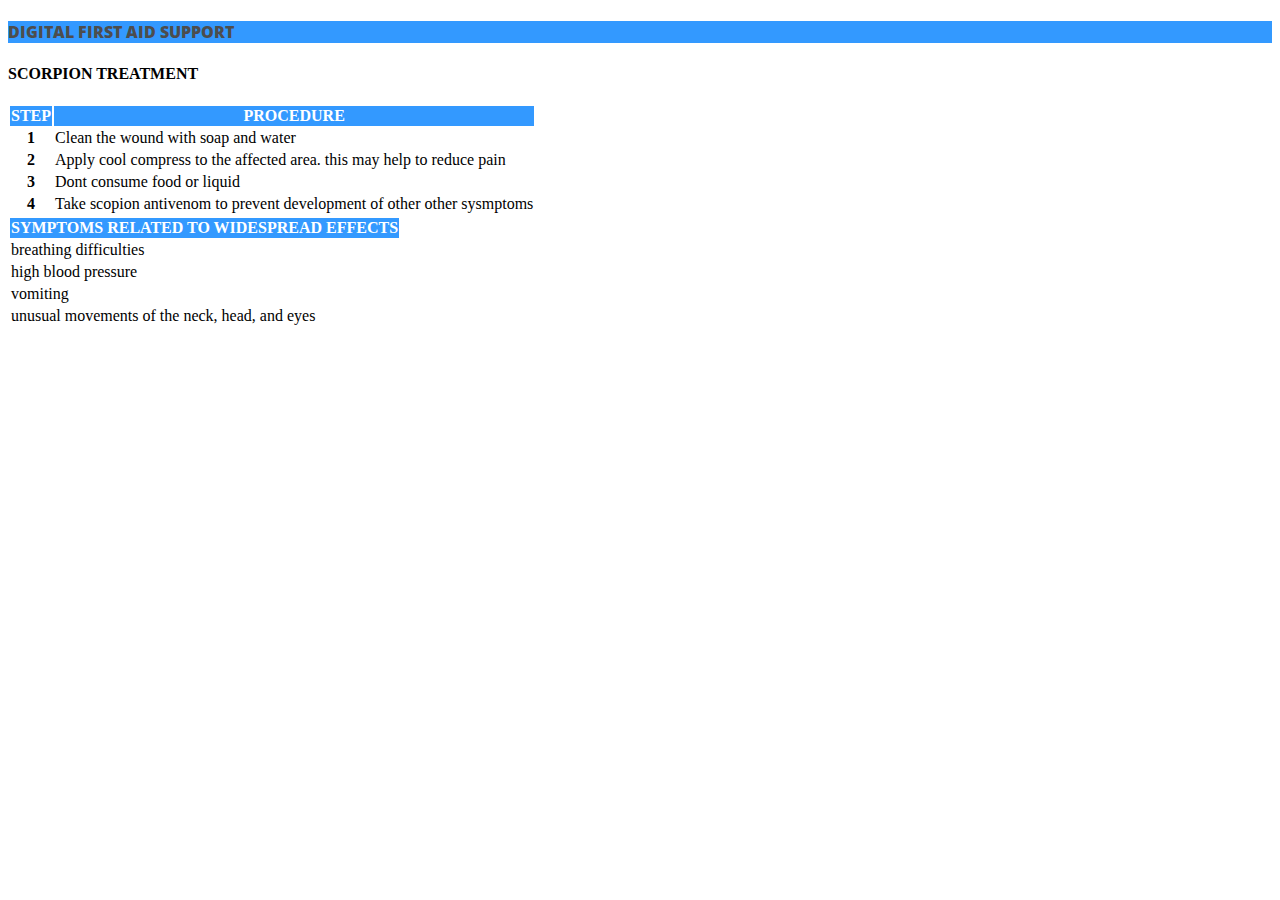
<file: firstaid1.html>
<!DOCTYPE html>
<html>
<head>
	<title>FIRST AID</title>

	<link rel="shortcut icon" type="image/png" href="images/favicon.png">


	<!--------------------------------------------------- BOOSTRAP LINK -------------------------------------------------->



    <link rel="icon"  type="image/png" sizes="40×40" href="profile.PNG">
	<link rel="stylesheet" href="https://cdn.jsdelivr.net/npm/bootstrap@4.5.3/dist/css/bootstrap.min.css" integrity="sha384-TX8t27EcRE3e/ihU7zmQxVncDAy5uIKz4rEkgIXeMed4M0jlfIDPvg6uqKI2xXr2" crossorigin="anonymous">
	<link rel="stylesheet" href="https://cdnjs.cloudflare.com/ajax/libs/font-awesome/4.7.0/css/font-awesome.min.css">
	<script src="https://code.jquery.com/jquery-3.5.1.slim.min.js" integrity="sha384-DfXdz2htPH0lsSSs5nCTpuj/zy4C+OGpamoFVy38MVBnE+IbbVYUew+OrCXaRkfj" crossorigin="anonymous">
	</script>
    <script src="https://cdn.jsdelivr.net/npm/bootstrap@4.5.3/dist/js/bootstrap.bundle.min.js" integrity="sha384-ho+j7jyWK8fNQe+A12Hb8AhRq26LrZ/JpcUGGOn+Y7RsweNrtN/tE3MoK7ZeZDyx" crossorigin="anonymous">
    </script>
    <meta name="viewport" content="width=device-width, initial-scale=1, shrink-to-fit=no">



    <!--------------------------------------------------- END OF BOOSTRAP LINK --------------------------------------------->




    <!--------------------------------------------------- CSS ------------------------------------------------------------>


    <link rel="stylesheet" href="css/font-awesome.min.css" />
    <link rel="stylesheet" type="text/css" href="css/style.css">


    <!---------------------------------------------------END CSS ------------------------------------------------------------>

    <!-------------------------------------------------- FONTS -------------------------------------------------------->


    <link rel="preconnect" href="https://fonts.gstatic.com">
    <link href="https://fonts.googleapis.com/css2?family=Open+Sans:ital,wght@1,800&display=swap" rel="stylesheet">
    <link rel="preconnect" href="https://fonts.gstatic.com">
    <link href="https://fonts.googleapis.com/css2?family=Open+Sans:ital,wght@0,600;1,700;1,800&display=swap" rel="stylesheet">


    <!--------------------------------------------------END OF FONTS ------------------------------------------------->

</head>
<body>
    <nav class="navbar navbar-expand-lg navbar-light nsticky-top" style="background: #3399ff">
                            
                             <h4 class="text-white menu text-center">DIGITAL FIRST AID SUPPORT</h4>

        <div class="collapse navbar-collapse" id="navbarTogglerDemo03">
        </div>
</nav>

<div class="container-fluid pt-5">
	<h4 class="text-center">SCORPION TREATMENT</h4>
</div>


	<table class="table">
  <thead style="color: #ffffff; background: #3399ff">
    <tr>
      <th scope="col">STEP</th>
      <th scope="col">PROCEDURE</th>
    </tr>
  </thead>
  <tbody>
    <tr>
      <th scope="row">1</th>
      <td>Clean the wound with soap and water</td>
    </tr>
    <tr>
      <th scope="row">2</th>
      <td>Apply cool compress to the affected area. this may help to reduce pain</td>
    </tr>
    <tr>
      <th scope="row">3</th>
      <td colspan="2">Dont consume food or liquid</td>
    </tr>
        <tr>
      <th scope="row">4</th>
      <td colspan="2">Take scopion antivenom to prevent development of other other sysmptoms</td>
    </tr>
  </tbody>
</table>


	<table class="table">
  <thead style="color: #ffffff; background: #3399ff">
    <tr>
      <th scope="col">SYMPTOMS RELATED TO WIDESPREAD EFFECTS</th>
    </tr>
  </thead>
  <tbody>
    <tr>
      <td>breathing difficulties</td>
    </tr>
    <tr>
       <td>high blood pressure</td>
    </tr>
    <tr>
      <td>vomiting</td>
    </tr>
        <tr>
          <td>unusual movements of the neck, head, and eyes</td>
    </tr>
  </tbody>
</table>
</body>
</html>
</file>
<file: css/style.css>
@import url(http://fonts.googleapis.com/css?family=PT+Sans|Lato:700,900);


.home{
    
    font-family: 'Open Sans', sans-serif;
    font-weight:900;
}

.menu{
	font-family: 'Open Sans', sans-serif;
	font-weight: 800;
	color: #4d4d4d;
}

.navbar-button{
	background-color: #ffffff;
	color: #4d4d4d;
}

.login-form{
	background: #f2f2f2;
}

.button-color{
	background: #001a00;
	color: #ffffff;
}

.footer-header {
	color: #4d4d4d;
}


.container-above{
	background-color: #f2f2f2;
	color: #000000;

}

.copyright{
	background-color: #cccccc;
}
</file>
